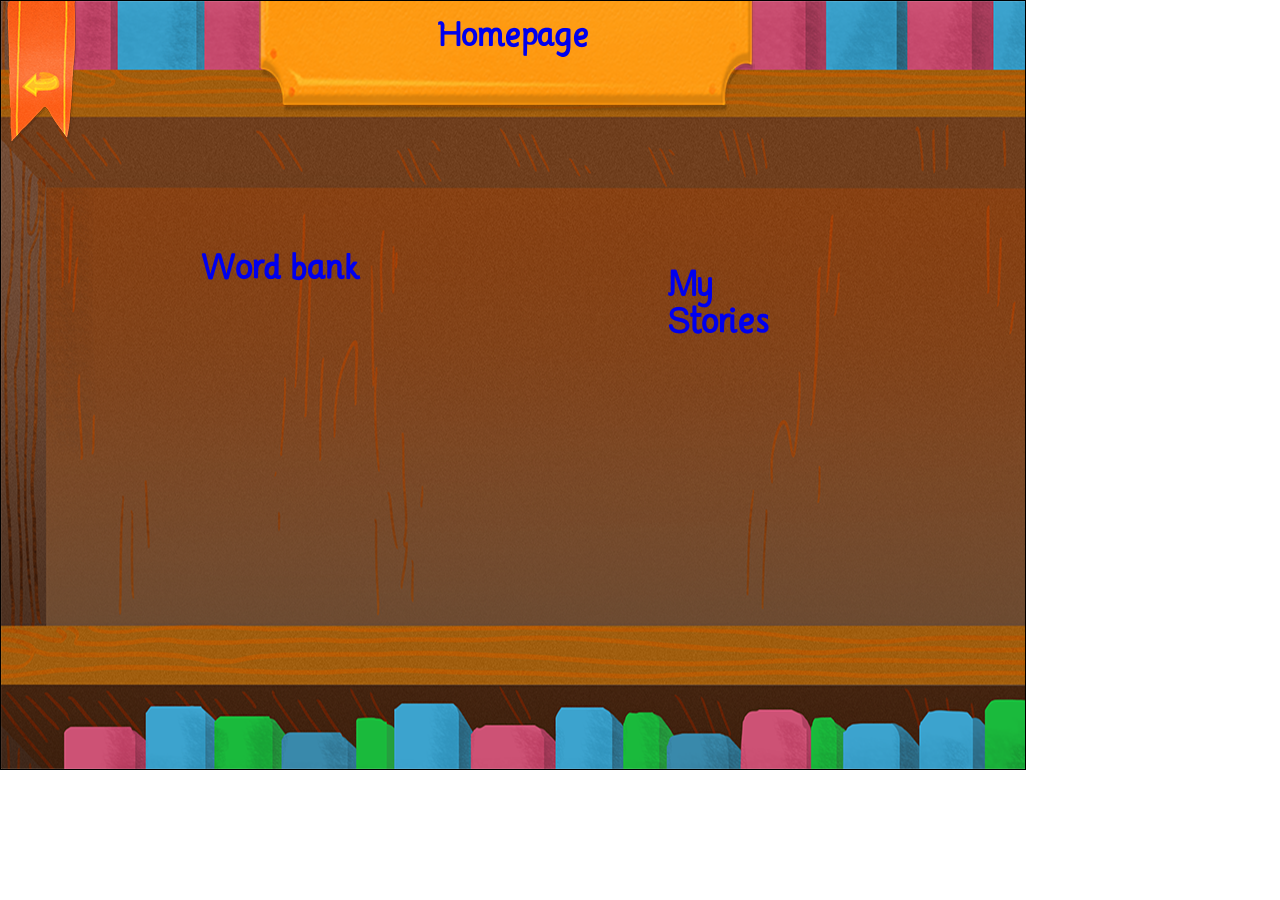
<file: homepage.html>
<!DOCTYPE html>
<html>
<head>
    <title>Stories with Pip - Homepage</title>
    <meta http-equiv="Content-Type" content="text/html; charset=utf-8">
    <meta name="viewport" content="initial-scale=1,user-scalable=no,maximum-scale=1">
  	<link href="css/stories.css" rel="stylesheet">
  	<script src='js/jquery.js'></script>
  	<script src='js/word_data_cake.js'></script>
  	<script src='js/readingpad.js'></script>
  	<script src="js/bookshelf.js"></script>
  	<script src=''></script>
</head>
<body>
	<div class="ipad-container">
		
		<div class="bookshelf-container">
			<div class='back-button'>
				<a href='#'>
					<img src='resources/other/back_button.png'
				</a>
			</div>

			<div class="width-50-percent container-center text-center page-title-bg">
				<h1>Homepage</h1>
			</div>

			<div class='bookshelf-div-container homepage'>
				<div class='homepage-option homepage-option-one'>
					<a href="wordbank.html"><h2>Word bank</h2></a>
				</div>

				<div class='homepage-option homepage-option-two'>
					<a href="bookshelf.html"><h2>My Stories</h2></a>
				</div>
					
				
			<div>
		</div>
		
		<div class="readingpad-frame">
			<div class="readingpad-body">
				<img src='resources/readingpad/special_fruitmachine_farm_0_body_zoom.png'>
				<div class="play-whole-word-container">
						<audio id="playWholeWord" src=""  preload="auto" autobuffer>
                            </audio>
						<a href="#" class="play-whole-word-button" id='play-button-push' onClick="EvalSound('playWholeWord')">play</a>
				</div>

				<div class="readingpad-all-sound-container">
					
				</div>
				
			</div>
		</div>
	</div>
</body>
</html>
</file>
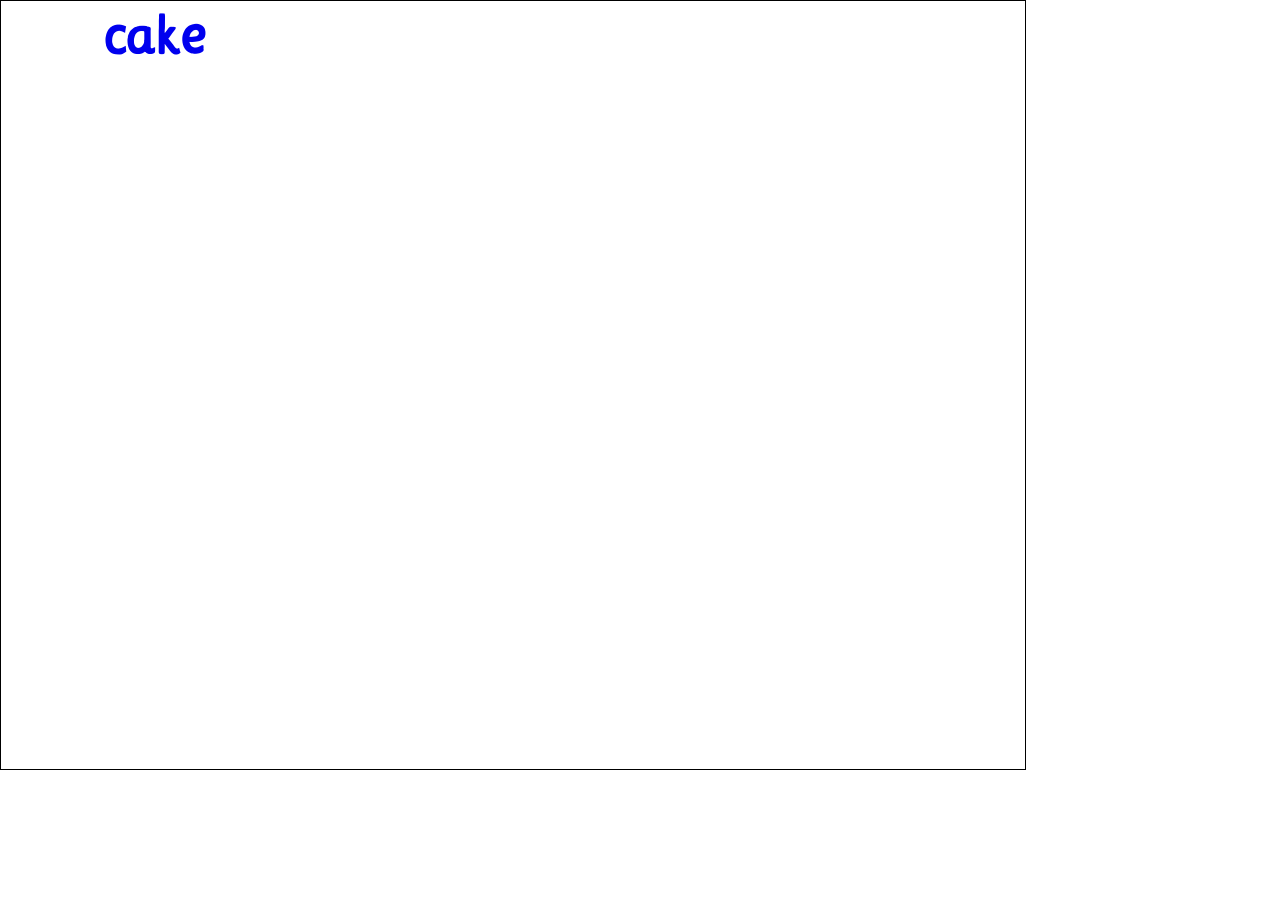
<file: index_second.html>
<!DOCTYPE html>
<html>
<head>
    <title>Stories with Pip</title>
    <meta http-equiv="Content-Type" content="text/html; charset=utf-8">
    <meta name="viewport" content="initial-scale=1,user-scalable=no,maximum-scale=1">
  	<link href="css/stories.css" rel="stylesheet">
  	<script src='js/jquery.js'></script>
  	<script src='js/word_data_cake.js'></script>
  	<script src='js/readingpad.js'></script>
  	<script src='js/stories-story1.js'></script>
</head>
<body>
	<div class="ipad-container">
		
		<div class="story-page">
			<div class="story-text">
				<h1></h1>
			</div>
		</div>
		
		<div class="readingpad-frame">
			<div class="readingpad-body">
				<img src='resources/readingpad/special_fruitmachine_farm_0_body_zoom.png'>
				<div class="play-whole-word-container">
						<audio id="playWholeWord" src=""  preload="auto" autobuffer>
                            </audio>
						<a href="#" class="play-whole-word-button" id='play-button-push' onClick="EvalSound('playWholeWord')">play</a>
				</div>

				<div class="readingpad-all-sound-container">
					
				</div>
				
			</div>
		</div>
	</div>
</body>
</html>
</file>
<file: css/stories.css>
@font-face {
  font-family: 'pipfont';
  src: url('../font/pipfont.ttf') format('truetype');
}

/*Readingpad css instructions*/

body{
	width: 1024px;
	height: 768px;
	background-color: white;
	font-family:"pipfont","Arial",Georgia,Serif;
	margin: 0px !important;
	padding: 0px !important;
	float: left;
}

h1, h2, h3, h4, p{
	margin: 0;
}

a{
	text-decoration: none;
}

.clear{
	clear: both;
}

/*Contains entire reading pad and all associated elements
*/
.ipad-container{
	width: 1024px;
	height: 768px;
	border: 1px solid black;
	position:relative;
	margin: 0px !important;
	padding: 0px !important;
	float: left;
}

/*Body of the reading pad
*/
.readingpad-frame{
	position: absolute;
	bottom: 0px;
	left: 15%;
	display: none;
}

/*All letters that appear in reading pad
*/
.readingpad-frame p{
	position: absolute;
	bottom: 10%;
	left: 15%;
	font-size: 86px;
}

.readingpad-body{
	
}

/*The letter container and sound button images and hover effects for letters
*/
.readingpad-body img{
	width: 100%;
}

/*Play button*/

.play-whole-sentence-container{
	width: 100px;
	height: 70px;
	position: absolute;
	bottom: 80px;
	left: 50px;
	font-size: 40pt;
}

.play-whole-word-container{
	width: 70px;
	height: 74px;
	position: absolute;
	top: 26%;
	left: 47%;
	font-size: 32pt;
	/*text-indent: 100%;
	white-space: nowrap;
	overflow: hidden;
	background: url('../resources/readingpad/general_button_play_sprite_fruitmachine.png') 0 0;*/
}

.play-whole-word-container:hover{
	/*background: url('../resources/readingpad/general_button_play_sprite_fruitmachine.png') 0 -72px;*/
}

.play-whole-word-button{
	position: absolute;
	width: 70px;
	height: 74px;
}


/*Container for just letters and sound buttons
*/
.readingpad-all-sound-container{
	width: 64%%;
	position: absolute;
	bottom: 10%;
	left: 19.5%;
	height: 48%;
}

/*Containing div configuration for single letters and their sound buttons
*/
.single-letter-container{
	width: 16.66666%;
	position: absolute;
}

.sound-button-general{

}

.background-highlight{
	background-color: rgba(233, 27, 93, 0.5);
	color: white;
}

.single-letter-button{
	background: url('../resources/readingpad/round_buttons.png') -69px 239px;;
}

.single-letter-button:hover{
	background: url('../resources/readingpad/round_buttons.png') -138px 162px;;
}

.phoneme-sound-button-p{
	width: 50px;
	height: 50px;
}

/*Containing div configuration for double letters and their sound buttons
*/
.double-letter-container{
	width: 32.333333%;
	position: absolute;
}

.double-letter-button{
	background: url('../resources/readingpad/round_buttons_digraph.png') -135px 239px;;
}

.double-letter-button:hover{
	background: url('../resources/readingpad/round_buttons_digraph.png') -138px 162px;;

}

/*The letter part of the div
*/
.readingpad-letter-area{
	height: 60%;
	width: 100%;
	position: absolute;
	top: 0px;
	
}

.readingpad-letter-area:hover{
	background: rgba(200, 54, 54, 0.5); 
	color: white;
}

/*Provide background containers for letters - both single and double
*/
/*.single-letter-letter{
	background: url('../resources/readingpad/special_fruitmachine_farm_0_letterslot_single_zoom.png') no-repeat;
}

.double-letter-letter{
	background: url('../resources/readingpad/special_fruitmachine_farm_0_letterslot_double_zoom.png') no-repeat;
}*/

/*Position the second letter of a digraph*/

p.double-letter-first-letter{
	left: 10%;
}

p.double-letter-second-letter{
	left: 69%;
}

/*Sound button part of the div
*/.readingpad-button-area{
	height: 25%;
	bottom: 6%;
	position: absolute;
	width: 100%;
}

/*The height of all divs that contain letters and sound buttons
*/
.readingpad-total-height{
	height: 100%;
	position: relative;
	float: left;
}

Empty star divs
.empty-star{

}

/*Position of 6 slots for 6 letter reading pad*/

/*.readingpad-position-0{
	position: absolute;
	left: 0%;
}

.readingpad-position-1{
	position: absolute;
	left: 16.6666666666666666666%;
}

.readingpad-position-2{
	position: absolute;
	left: 33.333333333333333333%;
}

.readingpad-position-3{
	position: absolute;
	left: 50%;
}

.readingpad-position-4{
	position: absolute;
	left: 66.6666666666666666%;
}

.readingpad-position-5{
	position: absolute;
	left: 83.333333333333333%;
}*/

.indent-text{
	text-indent: 100%;
	white-space: nowrap;
	overflow: hidden;
}

/*Story page and position the image of the story*/
.story-page{
	width: 100%;
	height: 100%;
	position: absolute;
	background-image: url(''); 
}

/* Bookshelf css styling */

.bookshelf-page .story-page{
	display: none;
}

.bookshelf-container{
	width: 100%;
	height: 100%;
	position: absolute;
	background: url('../resources/other/book_stories_browser_bg.png') no-repeat; 
	float:left;
	padding: 0px;
	margin: 0px;
}

.bookshelf-div-container{
	position: absolute;
	top: 170px;
	left: 10%;
	width: 80%;
	height: 60%;
}

.book-cover-div{
	position: relative;
	width: 30%;
	
	margin-right: 3%;
	float: left;
}

.book-cover-div-extra-margin{
	margin-top: 272px;
}

/*Story pages styles*/
#next-page{
	position: absolute;
	right: 15px;
	top: 44%;
	width: 119px;
	height: 152px;
	background: url('../resources/other/navigational_arrow_right.png') no-repeat;
	text-indent: 100%;
	white-space: nowrap;
	overflow: hidden;
}

#previous-page{
	position: absolute;
	left: 15px;
	top: 44%;
	width: 119px;
	height: 152px;
	background: url('../resources/other/navigational_arrow_left.png') no-repeat;
	text-indent: 100%;
	white-space: nowrap;
	overflow: hidden;
}

#finish-page{
	position: absolute;
	right: 20px;
	top: 50%;
	display:none;

}



.width-50-percent{
	width: 50%;
}

.container-center{
	margin-left: auto;
	margin-right: auto;
}

.text-center{
	text-align: center;
}

.page-title-bg{
	background: url('../resources/bg_containers/title_container.png') no-repeat;
	height: 100px;
	padding-top: 20px;
	
}

.back-button{
	float: left;
}

/*Homepage styling*/

.homepage-option{
width: 261px;
height: 197px;
position: absolute;

}

.homepage-navigation{

}

.homepage-option h2{
	position: absolute;
	font-size: 34px;
	padding: 61px 48px;
}

.homepage-option-one{
	left: 50px;
	top: 20px;

}

.homepage-option-two{
	right: 50px;
	top: 20px;
}
.homepage-option-two h2{
	padding: 78px 55px;
}

.homepage-option-three{
	left: 50px;
	bottom: 20px;
}

.homepage-option-four{
	right: 50px;
	bottom: 20px;
}




.word-bank-index div.story-page{
	background: none;
}

.word-bank-index{
	background: url('../resources/bg_containers/letter_room_bg.png') no-repeat;
	position: absolute;
	width: 100%;
	height: 100%;
}

.word-bank-index div.story-page .story-text h1 a{
	color: rgb(26, 24, 24);
	height: 120px;
	float: left;
	width: 260px;
	text-align: center;
	padding-top: 65px;
	/*background: url('../resources/bg_containers/260px_width/word_bank_blue_purple.png') 0 0;*/
}

/*.word-bank-index div.story-page .story-text h1 a:hover{
		background: url('../resources/bg_containers/260px_width/word_bank_blue_purple.png') 0 -190px;
		color: white;

}*/

.word-bank-bg-green{
	background: url('../resources/bg_containers/260px_width/word_bank_green_yellow.png') 0 0;
}

.word-bank-bg-green:hover{
	background: url('../resources/bg_containers/260px_width/word_bank_green_yellow.png') 0 -190px;
	color: white !important;
}

.word-bank-bg-purple{
	background: url('../resources/bg_containers/260px_width/word_bank_blue_purple.png') 0 0;
}

.word-bank-bg-purple:hover{
	background: url('../resources/bg_containers/260px_width/word_bank_blue_purple.png') 0 -190px;
	color: white !important;
}

.word-bank-bg-yellow{
	background: url('../resources/bg_containers/260px_width/word_bank_yellow_purple.png') 0 0;
}

.word-bank-bg-yellow:hover{
	background: url('../resources/bg_containers/260px_width/word_bank_yellow_purple.png') 0 -190px;
	color: white !important;
}

/*Letter room styles*/

.letter-index{
	background: url('../resources/bg_containers/forest_bg_transparency.png') no-repeat;
	position: absolute;
	width: 100%;
	height: 100%;

}

.letter-room-h2{
	font-size: 70px;
	background-color: red;
	padding: 11px 22px;
}

.letter-container-div{
	text-align: center;
}

.letterroom-letter-container-div{
	width: 130px;
	height: 105px;
	float: left;
	margin: 20px 5px;
	text-align: center;
}

.letter-room-bg-green{
	background: url('../resources/bg_containers/260px_width/letter_room_green_yellow.png') 0 0;
}

.letter-room-bg-green:hover{
	background: url('../resources/bg_containers/260px_width/letter_room_green_yellow.png') 0 -95px;
	color: white !important;
}

.letter-room-bg-purple{
	background: url('../resources/bg_containers/260px_width/letter_room_blue_purple.png') 0 0;
}

.letter-room-bg-purple:hover{
	background: url('../resources/bg_containers/260px_width/letter_room_blue_purple.png') 0 -95px;
	color: white !important;
}

.letter-room-bg-yellow{
	background: url('../resources/bg_containers/260px_width/letter_room_yellow_purple.png') 0 0;
}

.letter-room-bg-yellow:hover{
	background: url('../resources/bg_containers/260px_width/letter_room_yellow_purple.png') 0 -95px;
	color: white !important;
}

.letter-room-bg-white-black{
	background: url('../resources/bg_containers/260px_width/letter_room_white_black.png') 0 0;
}

.letter-room-bg-white-black:hover{
	background: url('../resources/bg_containers/260px_width/letter_room_white_black.png') 0 -95px;
	color: white !important;
}

.letter-room-bg-green-green{
	background: url('../resources/bg_containers/260px_width/letter_room_green_green.png') 0 0;
}

.letter-room-bg-green-green:hover{
	background: url('../resources/bg_containers/260px_width/letter_room_green_green.png') 0 -95px;
	color: white !important;
}

.letter-room-bg-pink-red{
	background: url('../resources/bg_containers/260px_width/letter_room_pink_red.png') 0 0;
}

.letter-room-bg-pink-red:hover{
	background: url('../resources/bg_containers/260px_width/letter_room_pink_red.png') 0 -95px;
	color: white !important;
}

#mnemonic-div{
	display: none;
	position: absolute;
	top: 60px;
	width: 500px;
	height: 600px;
	background-color: rgba(255, 10, 12, 0.5);
	left: 249px;
	padding: 20px;
	font-size: 19pt;
	border: 3px dotted blue;
}

.story-text{
	padding: 1% 10%;
	font-size: 20pt;
}
</file>
